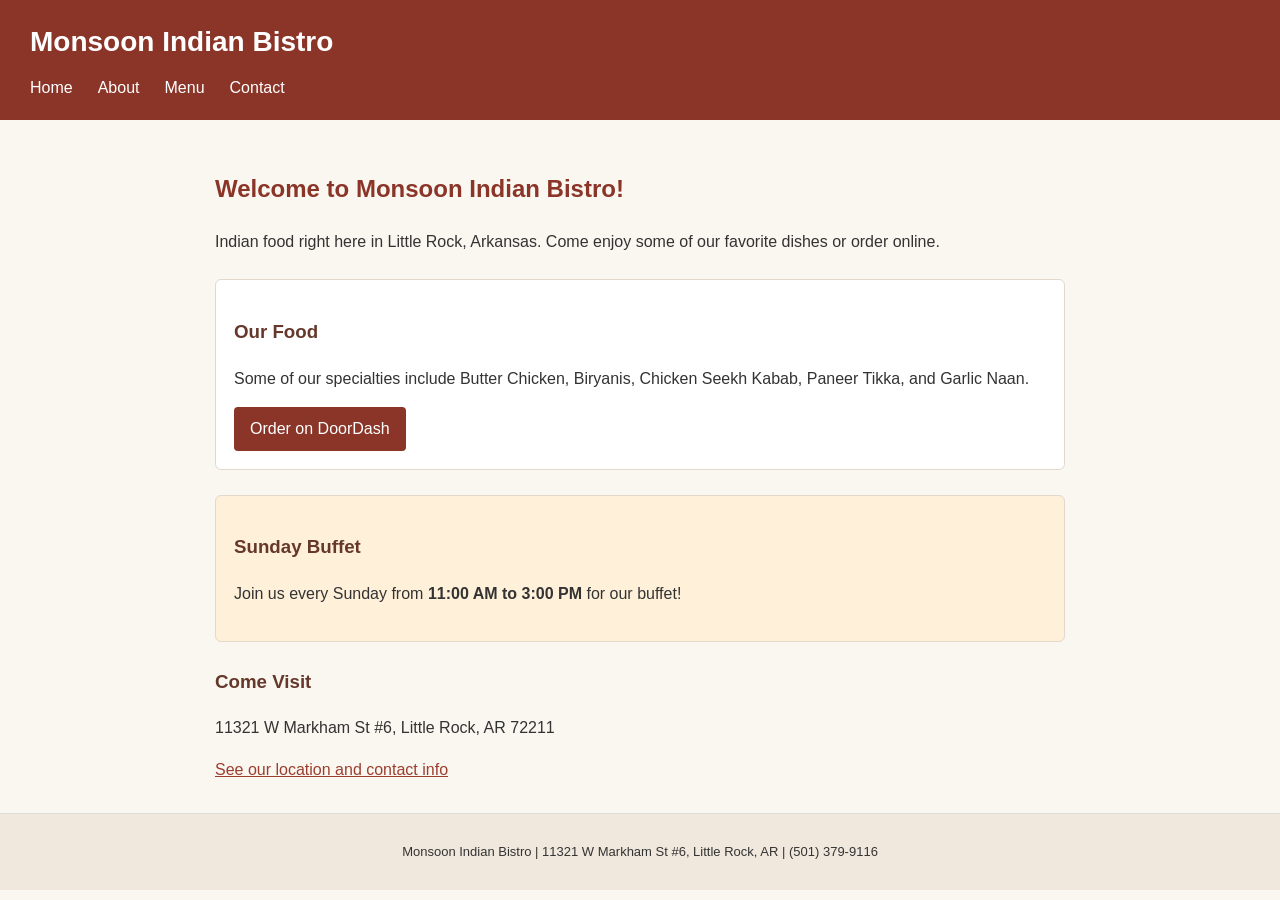
<file: index.html>
<!DOCTYPE html>
<html lang="en">
<head>
    <meta charset="UTF-8">
    <meta name="viewport" content="width=device-width, initial-scale=1.0">
    <title>Monsoon Indian Bistro - Home</title>
    <link rel="stylesheet" href="style.css">
</head>
<body>
    <header><h1>Monsoon Indian Bistro</h1><nav><a href="index.html">Home</a><a href="about.html">About</a><a href="menu.html">Menu</a><a href="contact.html">Contact</a></nav></header>
    <main>
        <h2>Welcome to Monsoon Indian Bistro!</h2>
        <p>Indian food right here in Little Rock, Arkansas. Come enjoy some of our favorite dishes or order online.</p>
        <section>
            <h3>Our Food</h3>
            <p>Some of our specialties include Butter Chicken, Biryanis, Chicken Seekh Kabab, Paneer Tikka, and Garlic Naan.</p>
            <a class="button" href="https://www.doordash.com/store/monsoon-indian-bistro-little-rock-34255809/" target="_blank" rel="noopener">Order on DoorDash</a>
        </section>
        <section class="highlight">
            <h3>Sunday Buffet</h3>
            <p>Join us every Sunday from <strong>11:00 AM to 3:00 PM</strong> for our buffet!</p>
        </section>
        <h3>Come Visit</h3>
        <p>11321 W Markham St #6, Little Rock, AR 72211</p>
        <a href="contact.html">See our location and contact info</a>
    </main>
    <footer><p>Monsoon Indian Bistro | 11321 W Markham St #6, Little Rock, AR | (501) 379-9116</p></footer>
</body>
</html>
</file>
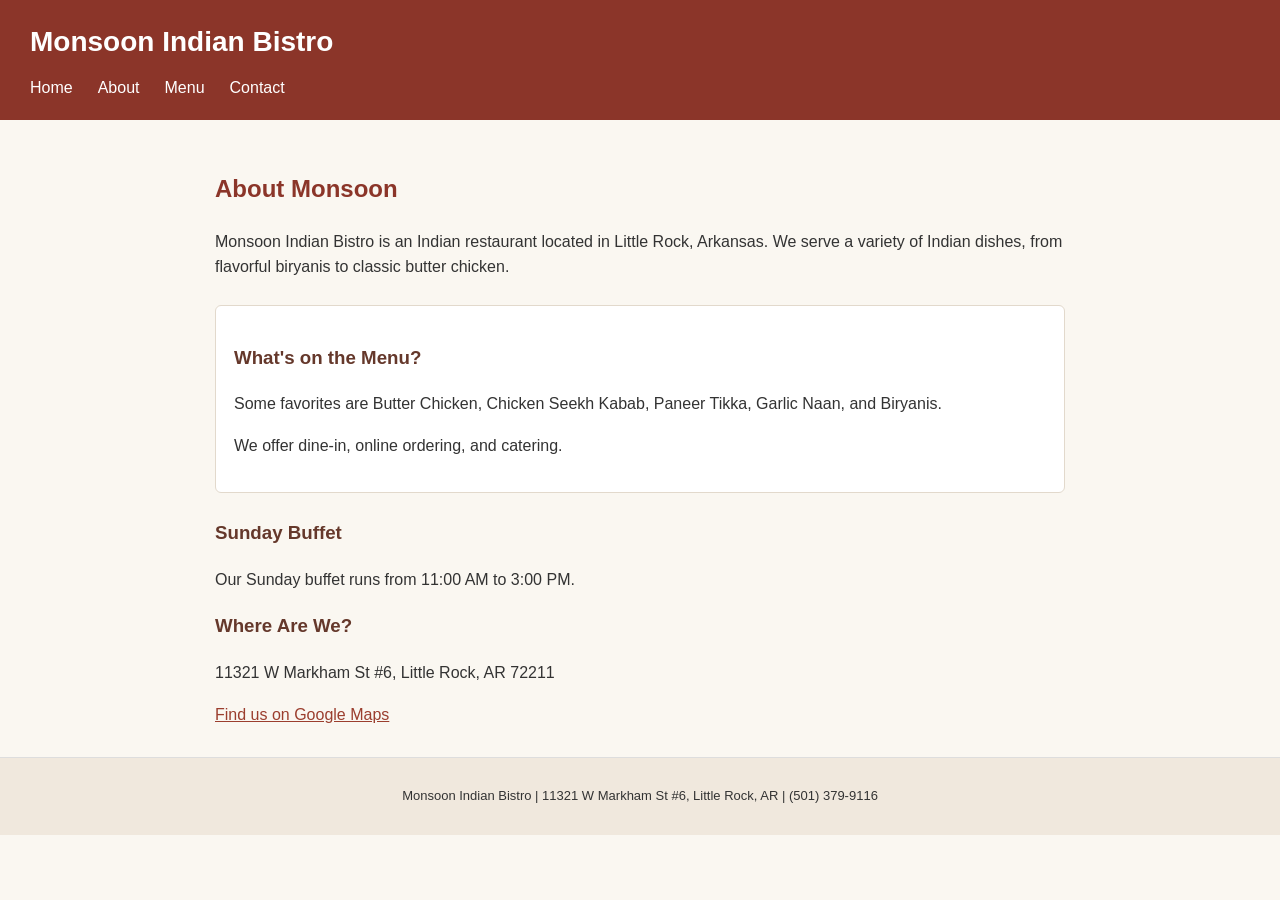
<file: about.html>
<!DOCTYPE html>
<html lang="en">
<head>
    <meta charset="UTF-8">
    <meta name="viewport" content="width=device-width, initial-scale=1.0">
    <title>Monsoon Indian Bistro - About</title>
    <link rel="stylesheet" href="style.css">
</head>
<body>
    <header><h1>Monsoon Indian Bistro</h1><nav><a href="index.html">Home</a><a href="about.html">About</a><a href="menu.html">Menu</a><a href="contact.html">Contact</a></nav></header>
    <main>
        <h2>About Monsoon</h2>
        <p>Monsoon Indian Bistro is an Indian restaurant located in Little Rock, Arkansas. We serve a variety of Indian dishes, from flavorful biryanis to classic butter chicken.</p>
        <section>
            <h3>What's on the Menu?</h3>
            <p>Some favorites are Butter Chicken, Chicken Seekh Kabab, Paneer Tikka, Garlic Naan, and Biryanis.</p>
            <p>We offer dine-in, online ordering, and catering.</p>
        </section>
        <h3>Sunday Buffet</h3>
        <p>Our Sunday buffet runs from 11:00 AM to 3:00 PM.</p>
        <h3>Where Are We?</h3>
        <p>11321 W Markham St #6, Little Rock, AR 72211</p>
        <a href="contact.html">Find us on Google Maps</a>
    </main>
    <footer><p>Monsoon Indian Bistro | 11321 W Markham St #6, Little Rock, AR | (501) 379-9116</p></footer>
</body>
</html>
</file>
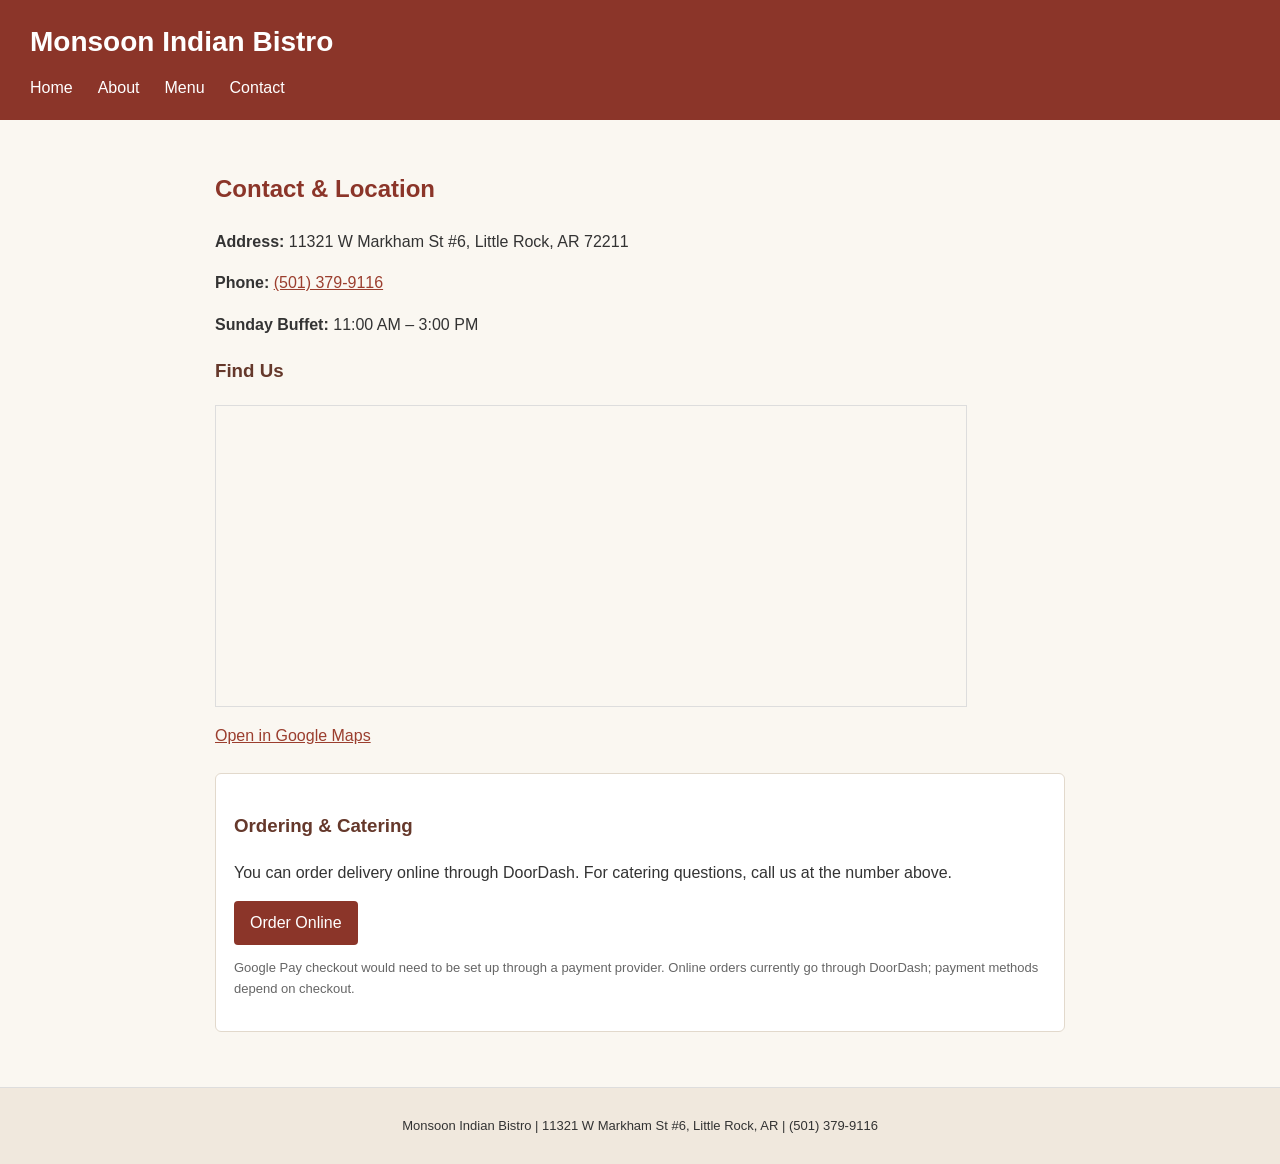
<file: contact.html>
<!DOCTYPE html>
<html lang="en">
<head>
    <meta charset="UTF-8">
    <meta name="viewport" content="width=device-width, initial-scale=1.0">
    <title>Monsoon Indian Bistro - Contact</title>
    <link rel="stylesheet" href="style.css">
</head>
<body>
    <header><h1>Monsoon Indian Bistro</h1><nav><a href="index.html">Home</a><a href="about.html">About</a><a href="menu.html">Menu</a><a href="contact.html">Contact</a></nav></header>
    <main>
        <h2>Contact & Location</h2>
        <p><strong>Address:</strong> 11321 W Markham St #6, Little Rock, AR 72211</p>
        <p><strong>Phone:</strong> <a href="tel:+15013799116">(501) 379-9116</a></p>
        <p><strong>Sunday Buffet:</strong> 11:00 AM – 3:00 PM</p>
        <h3>Find Us</h3>
        <div class="map"><iframe title="Monsoon Indian Bistro on Google Maps" src="https://www.google.com/maps?q=11321+W+Markham+St+%236,+Little+Rock,+AR+72211&output=embed" loading="lazy" referrerpolicy="no-referrer-when-downgrade"></iframe></div>
        <p><a href="https://www.google.com/maps/search/?api=1&query=11321+W+Markham+St+%236+Little+Rock+AR+72211" target="_blank" rel="noopener">Open in Google Maps</a></p>
        <section>
            <h3>Ordering & Catering</h3>
            <p>You can order delivery online through DoorDash. For catering questions, call us at the number above.</p>
            <a class="button" href="https://www.doordash.com/store/monsoon-indian-bistro-little-rock-34255809/" target="_blank" rel="noopener">Order Online</a>
            <p class="note">Google Pay checkout would need to be set up through a payment provider. Online orders currently go through DoorDash; payment methods depend on checkout.</p>
        </section>
    </main>
    <footer><p>Monsoon Indian Bistro | 11321 W Markham St #6, Little Rock, AR | (501) 379-9116</p></footer>
</body>
</html>
</file>
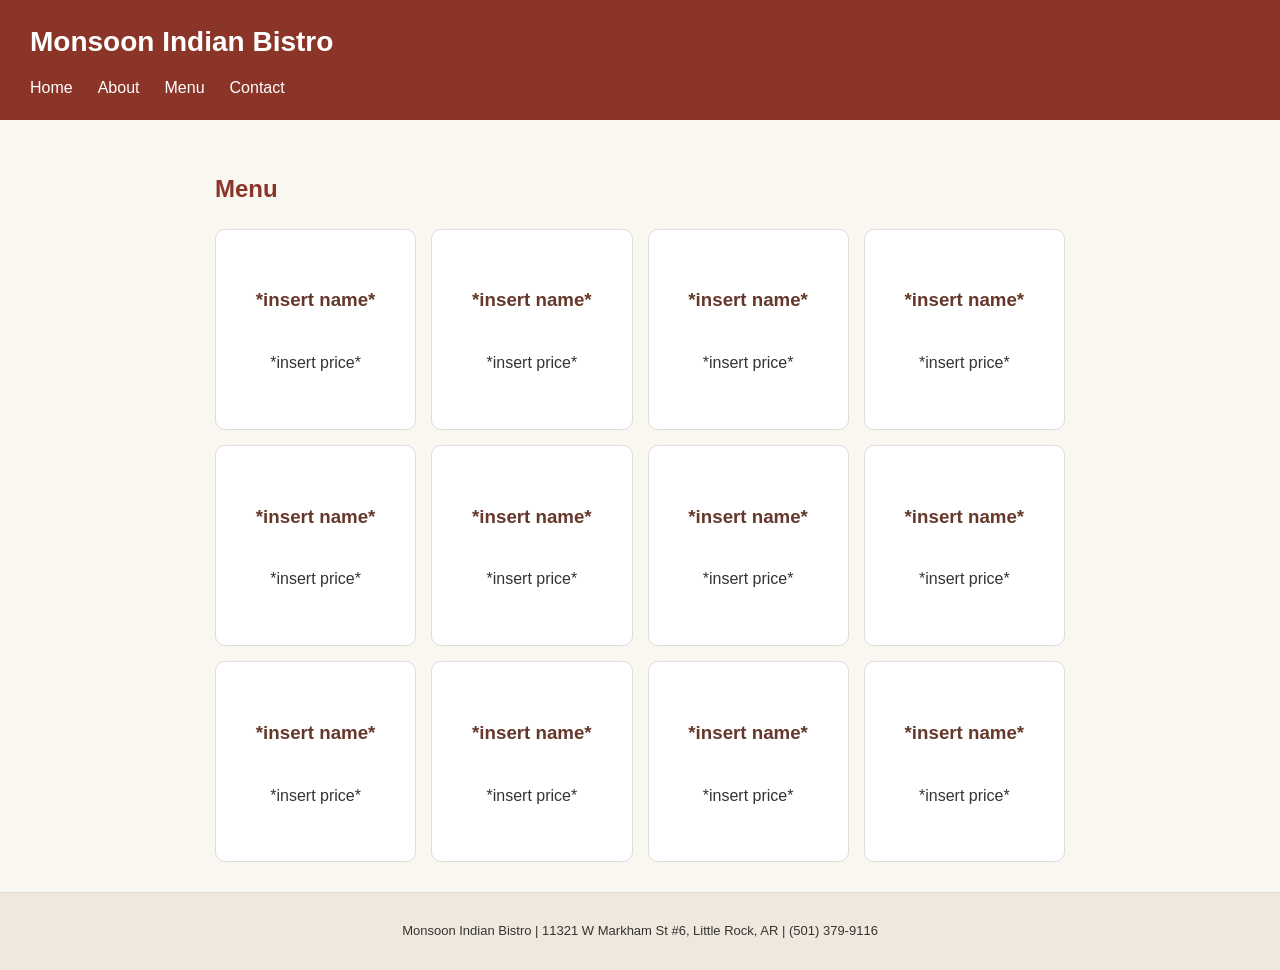
<file: menu.html>
<!DOCTYPE html>
<html lang="en">
<head>
    <meta charset="UTF-8">
    <meta name="viewport" content="width=device-width, initial-scale=1.0">
    <title>Monsoon Indian Bistro - Menu</title>
    <link rel="stylesheet" href="style.css">
</head>
<body>
    <header><h1>Monsoon Indian Bistro</h1><nav><a href="index.html">Home</a><a href="about.html">About</a><a href="menu.html">Menu</a><a href="contact.html">Contact</a></nav></header>
    <main>
        <h2>Menu</h2>
        <div class="menu-grid" id="menu"></div>
    </main>
    <footer><p>Monsoon Indian Bistro | 11321 W Markham St #6, Little Rock, AR | (501) 379-9116</p></footer>
    <script>
        class MenuItem {
            constructor(name, price) {
                this.name = name;
                this.price = price;
            }

            display() {
                const card = document.createElement("div");
                card.className = "menu-item";
                const title = document.createElement("h3");
                title.textContent = this.name;
                const price = document.createElement("p");
                price.textContent = this.price;
                card.append(title, price);
                return card;
            }
        }

        const menu = document.getElementById("menu");
        for (let i = 0; i < 12; i++) {
            const item = new MenuItem("*insert name*", "*insert price*");
            menu.appendChild(item.display());
        }
    </script>
</body>
</html>
</file>
<file: style.css>
body {
    margin: 0;
    font-family: Arial, sans-serif;
    background: #faf7f1;
    color: #333;
    line-height: 1.6;
}
header {
    padding: 20px 30px;
    background: #8b3529;
    color: white;
}
h1 { margin: 0 0 10px; font-size: 28px; }
nav { display: flex; gap: 25px; flex-wrap: wrap; }
nav a { color: white; text-decoration: none; }
nav a:hover { text-decoration: underline; }
a { color: #9b3e2e; }
main { padding: 30px; max-width: 850px; margin: auto; min-height: 420px; }
h2 { color: #8b3529; }
h3 { color: #65382b; }
section {
    background: white;
    border: 1px solid #e2d9cc;
    padding: 18px;
    margin: 25px 0;
    border-radius: 6px;
}
.highlight { background: #fff0d9; }
.button {
    display: inline-block;
    padding: 9px 16px;
    background: #8b3529;
    color: white;
    text-decoration: none;
    border-radius: 4px;
}
.button:hover { background: #6e261d; }
.map { max-width: 750px; height: 300px; border: 1px solid #ddd; }
.map iframe { width: 100%; height: 100%; border: 0; }
.note { font-size: 13px; color: #666; }
footer {
    border-top: 1px solid #ddd;
    padding: 15px 30px;
    background: #f0e8dd;
    text-align: center;
    font-size: 13px;
}
@media (max-width: 600px) {
    main { padding: 20px; }
    header { padding: 18px 20px; }
    .map { height: 250px; }
}

/* Menu page */
.menu-grid {
    display: grid;
    grid-template-columns: repeat(4, 1fr);
    gap: 15px;
}
.menu-item {
    background: white;
    border: 1px solid #ddd;
    border-radius: 10px;
    aspect-ratio: 1;
    text-align: center;
    display: flex;
    flex-direction: column;
    justify-content: center;
    transition: transform 0.2s;
}
.menu-item:hover {
    transform: scale(1.05);
}
@media (max-width: 600px) {
    .menu-grid { grid-template-columns: repeat(2, 1fr); }
}
</file>
